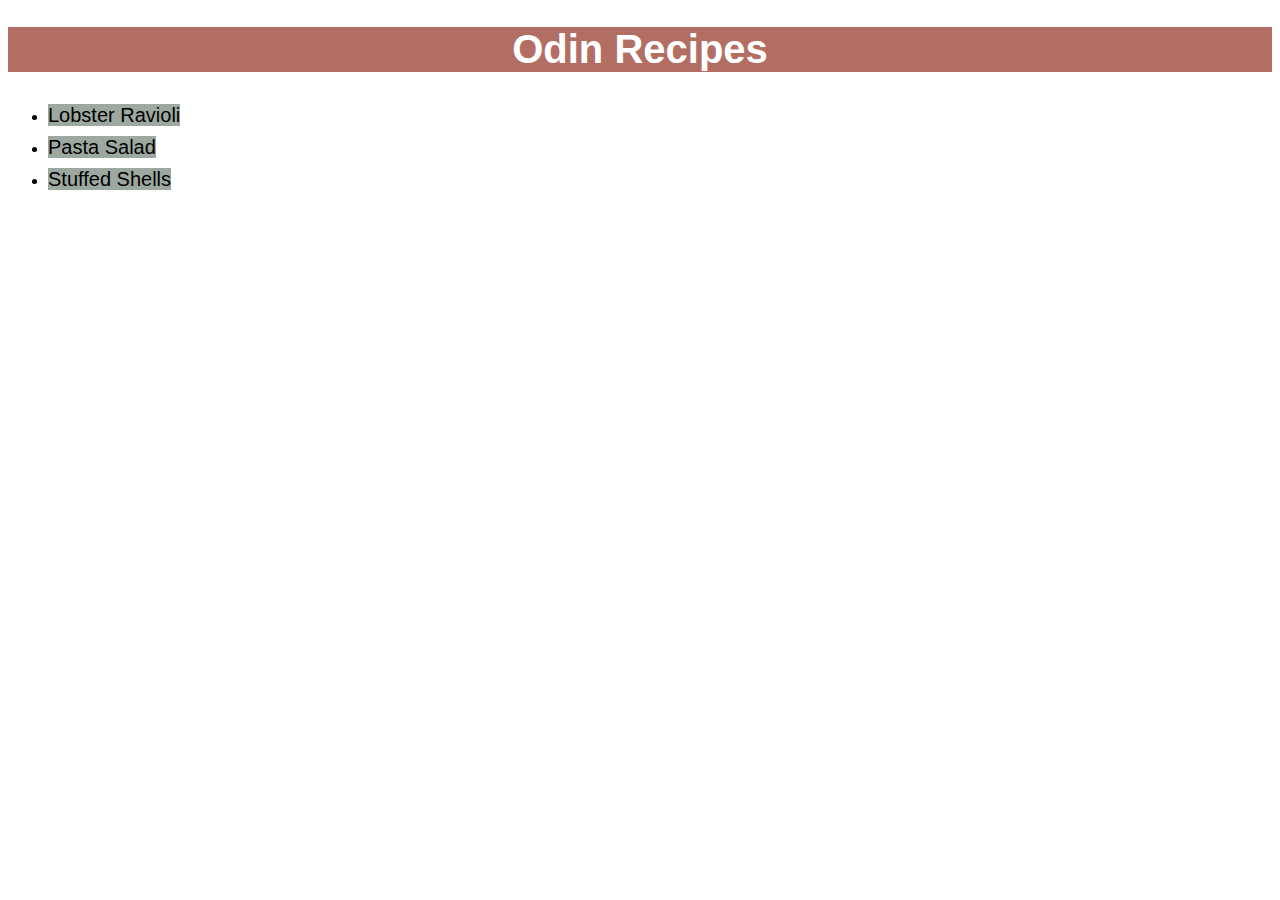
<file: index.html>
<!DOCTYPE html>
<html>
    <head lang = "en">
        <meta charset = "utf-8">
        <title>Odin Recipes</title>
        <link rel = "stylesheet" href = "./css/style-index.css">
    </head>
    <body>
        <h1>Odin Recipes</h1>
        <ul>
            <li>
                <a href = "./recipes/lobster-ravioli.html">Lobster Ravioli</a>
            </li>
            <li>
                <a href = "./recipes/pasta-salad.html">Pasta Salad</a>
            </li>
            <li>
                <a href = "./recipes/stuffed-shells.html">Stuffed Shells</a>
            </li>
        </ul>
        </body>
</html>
</file>
<file: css/style-index.css>
* {
    font-family: Verdana, sans-serif;
}

h1 {
    background-color: #B26E63;
    color: white;
    font-size: 40px;
    text-align: center;
}

li a {
    text-decoration: none;
    font-size: 20px;    
    line-height: 1.6;
    background-color: #9DA9A0; 
    color: black;
}
</file>
